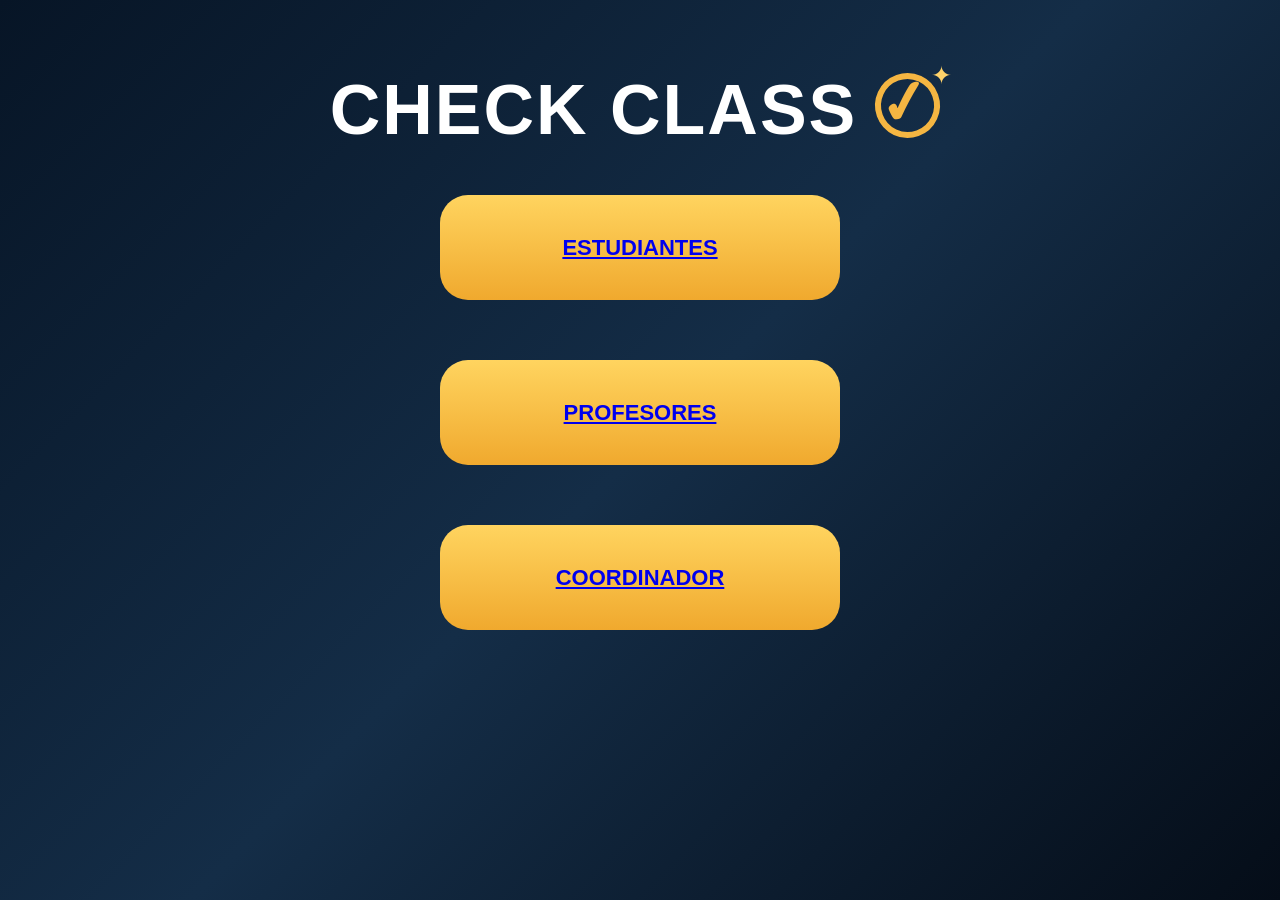
<file: index.html>
<!DOCTYPE html>
<html lang="es">

<head>
    <meta charset="UTF-8">
    <meta name="viewport" content="width=device-width, initial-scale=1.0">

    <title>CHECK CLASS</title>

    <link rel="stylesheet" href="style.css">
</head>

<body>

    <div class="pagina">

        <!-- TÍTULO -->
        <div class="encabezado">

            <h1 class="titulo">
                CHECK CLASS
            </h1>

            <!-- LOGO -->
            <div class="logo">

                <div class="circulo"></div>

                <div class="check">
                    ✓
                </div>

                <div class="estrella">
                    ✦
                </div>

            </div>

        </div>


        <!-- BOTONES -->
        <div class="botones">

            <button class="boton">
                <a href="ESTUDIANTES/Novenos/index.html">ESTUDIANTES</a>
            </button>

            <button class="boton">
                <a href="PROFESORES/index.html">PROFESORES</a>
            </button>

            <button class="boton">
                <a href="coordinador/index.html">COORDINADOR</a>
            </button>

        </div>

    </div>

</body>

</html>
</file>
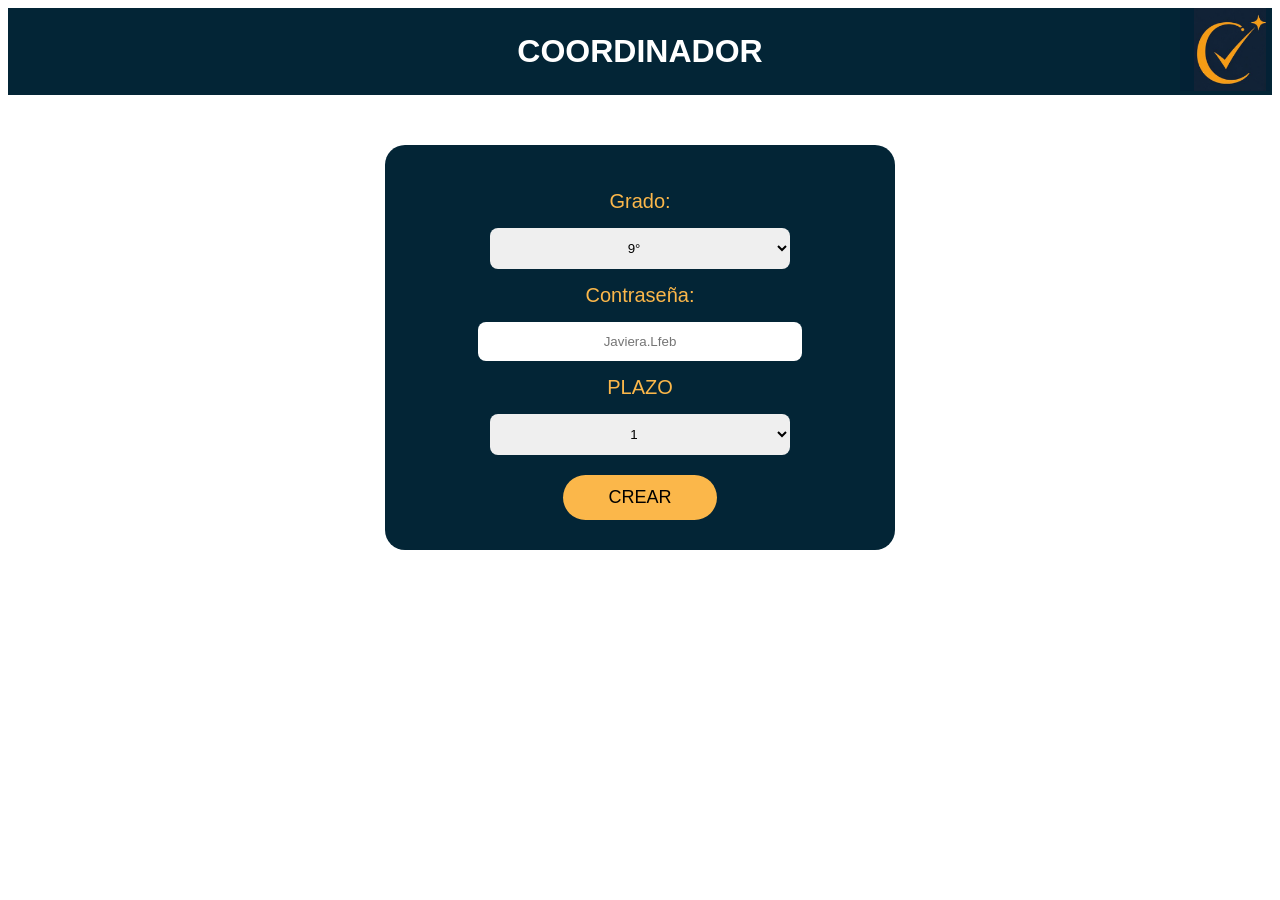
<file: coordinador/index.html>
<!DOCTYPE html>
<html lang="es">
<head>
    <meta charset="UTF-8">
    <title>Coordinador</title>
    <link rel="stylesheet" href="style.css">
</head>

<body>
    <img src="logo 2.png" alt="Imagen del logo" class="logo">
</body>

    <h1>COORDINADOR </h1>

 
    <form class="formulario">

        <label>Grado:</label>
        <select>
            <option>9°</option>
            <option>10°</option>
            <option>11°</option>
        </select>

        <label>Contraseña:</label>
        <input type="text" placeholder="Javiera.Lfeb">

        <label>PLAZO</label>
        <select>
            <option>1</option>
            <option>2</option>
            <option>3</option>
            <option>4</option>
            <option>5</option>
            <option>6</option>
        </select>

        

        <button type="submit">CREAR</button>

    </form>

</body>
</html>
</file>
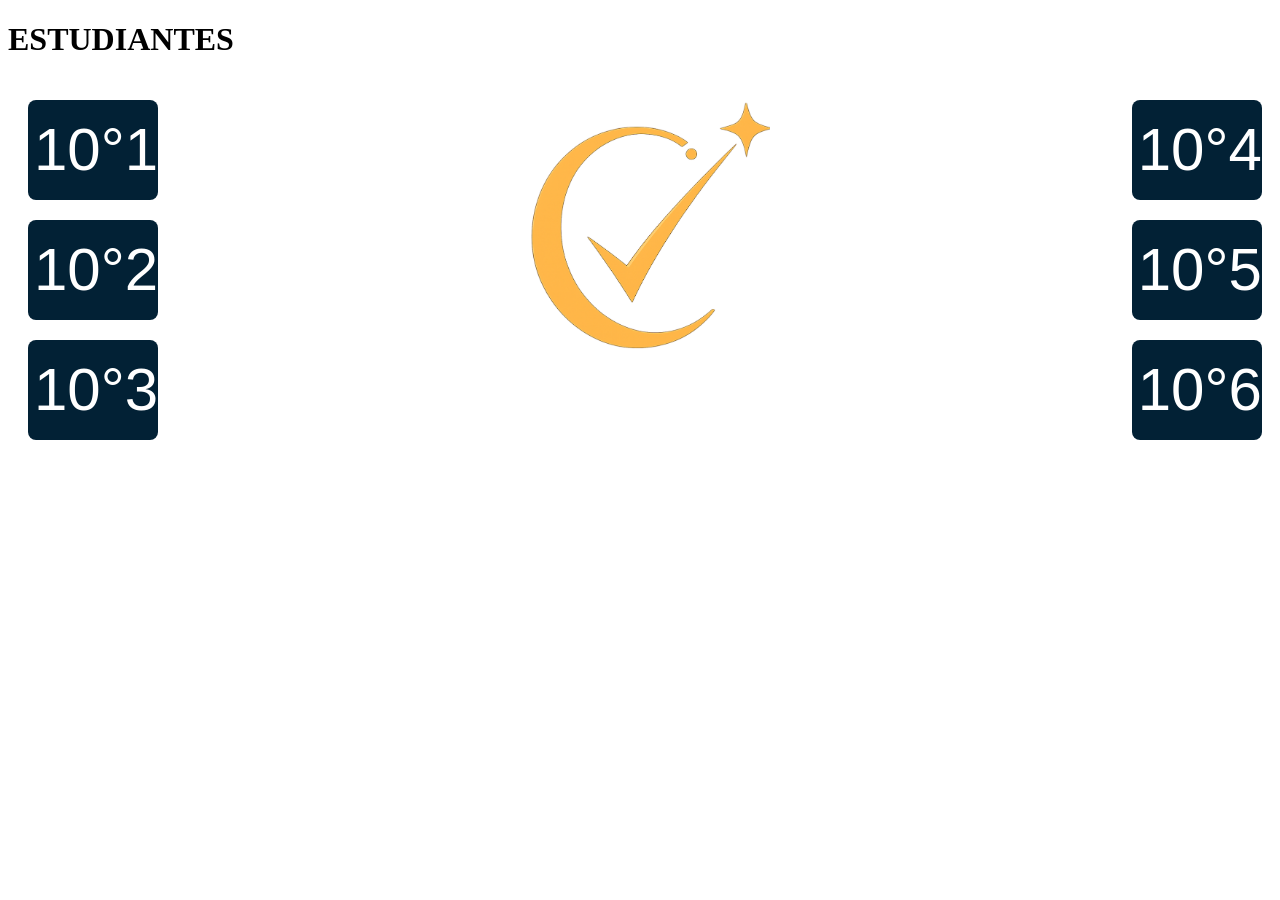
<file: ESTUDIANTES/Decimos/index.html>
<!DOCTYPE html>
<html lang="en">
<head>
    <meta charset="UTF-8">
    <meta name="viewport" content="width=device-width, initial-scale=1.0">
    <title>Document</title>
    <link rel="novenos" href="novenos.css">
</head>
<body>
    <!DOCTYPE html>
<html lang="es">
<head>
  <meta charset="UTF-8">
  <meta name="viewport" content="width=device-width, initial-scale=1.0">
  <title>ESTUDIANTES</title>

  <link rel="stylesheet" href="styles.css">
</head>

<body>
<header class="top-bar">
        <h1>ESTUDIANTES</h1>
  <div class="contenedor">

    <div class="izquierda">
      <button class="boton-principal1">10°1</button>
      <button class="boton-principal1">10°2</button>
      <button class="boton-principal1">10°3</button>
    </div>
<img class="imagen-centro" src="logo.png" alt="Imagen de estudiantes">
    <div class="derecha">
      <button class="boton-principal">10°4</button>
      <button class="boton-principal">10°5</button>
      <button class="boton-principal">10°6</button>
    </div>
}
  </div>


</body>
</html>
</body>
</html>
</file>
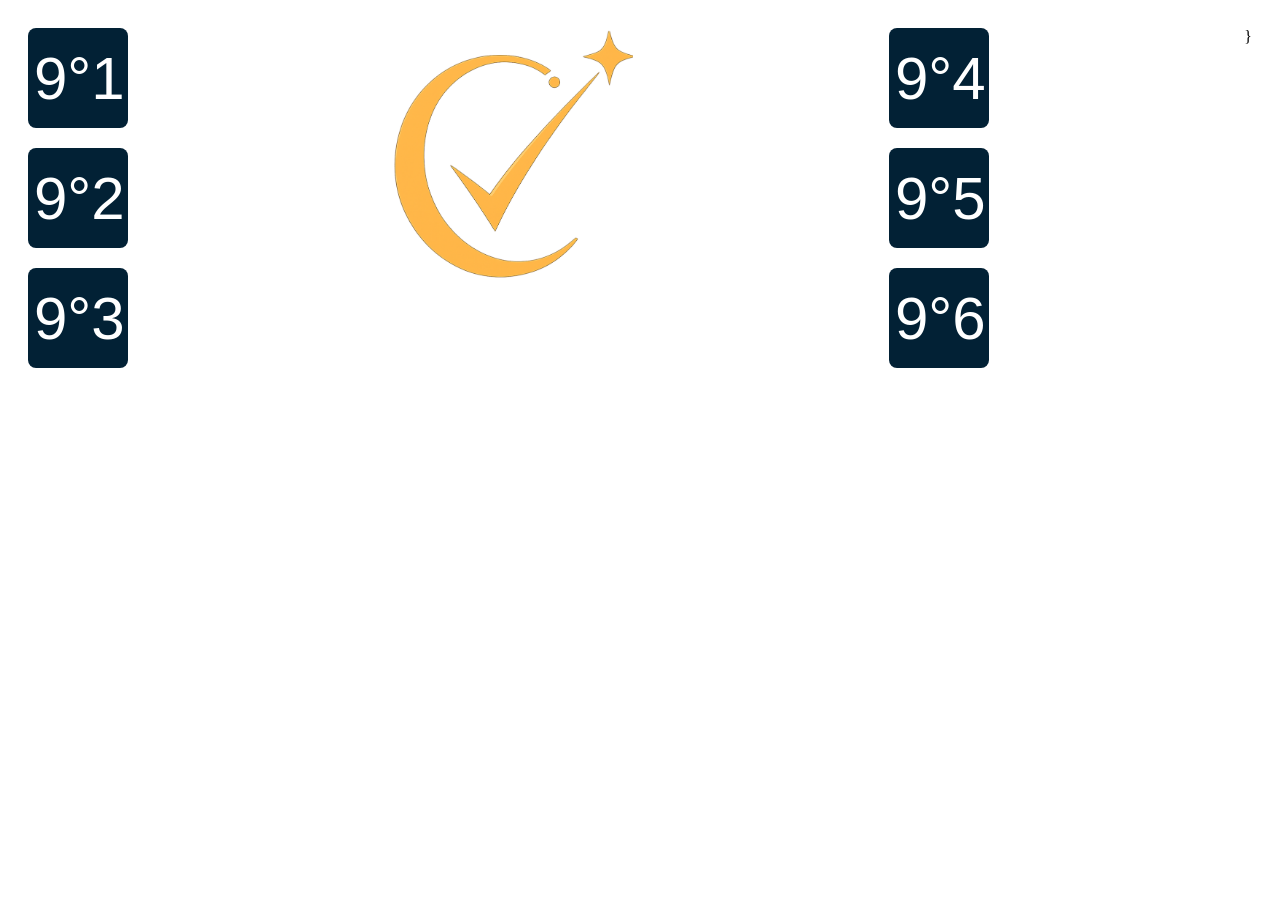
<file: ESTUDIANTES/Novenos/index.html>
<!DOCTYPE html>
<html lang="es">
<head>
    <meta charset="UTF-8">
    <meta name="viewport" content="width=device-width, initial-scale=1.0">
    <title>Document</title>
    <link rel="stylesheet" href="styles.css">
</head>
<body>
    <!DOCTYPE html>
<html lang="es">
<head>
  <meta charset="UTF-8">
  <meta name="viewport" content="width=device-width, initial-scale=1.0">
  <title>ESTUDIANTES</title>

  <link rel="stylesheet" href="styles.css">
</head>

<body>

  <div class="contenedor">

    <div class="izquierda">
      <button class="boton-principal1">9°1</button>
      <button class="boton-principal1">9°2</button>
      <button class="boton-principal1">9°3</button>
    </div>
<img class="imagen-centro" src="logo.png" alt="Imagen de estudiantes">
    <div class="derecha">
      <button class="boton-principal">9°4</button>
      <button class="boton-principal">9°5</button>
      <button class="boton-principal">9°6</button>
    </div>
}
  </div>


</body>
</html>
</body>
</html>
</file>
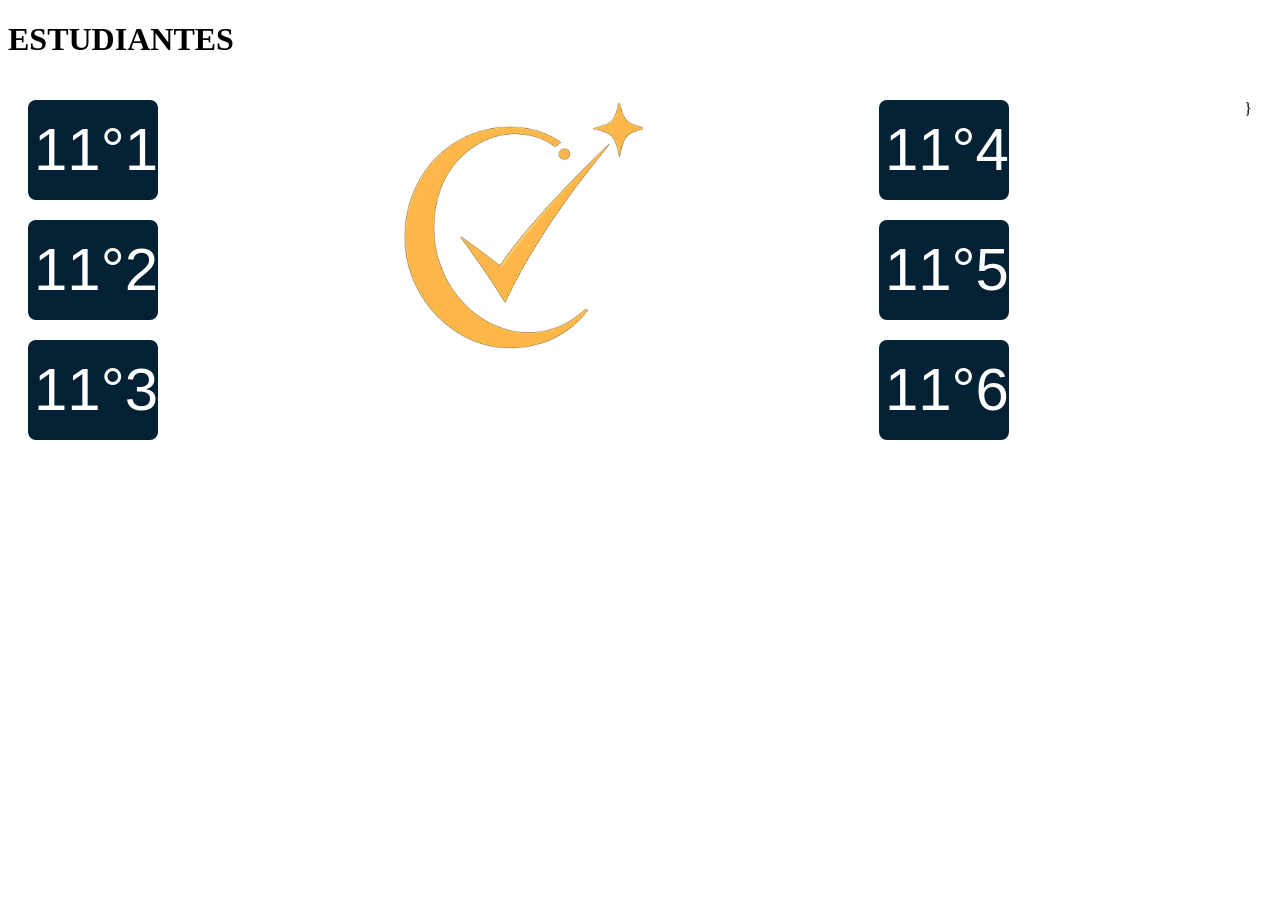
<file: ESTUDIANTES/Onces/index.html>
<!DOCTYPE html>
<html lang="es">
<head>
  <meta charset="UTF-8">
  <meta name="viewport" content="width=device-width, initial-scale=1.0">
  <title>ESTUDIANTES</title>

  <link rel="stylesheet" href="styles.css">
</head>

<body>
<header class="top-bar">
        <h1>ESTUDIANTES</h1>
  <div class="contenedor">

    <div class="izquierda">
      <button class="boton-principal1">11°1</button>
      <button class="boton-principal1">11°2</button>
      <button class="boton-principal1">11°3</button>
    </div>
<img class="imagen-centro" src="logo.png" alt="Imagen de estudiantes">
    <div class="derecha">
      <button class="boton-principal">11°4</button>
      <button class="boton-principal">11°5</button>
      <button class="boton-principal">11°6</button>
    </div>
}
  </div>


</body>
</html>
</body>
</html>
</file>
<file: style.css>
* {
    margin: 0;
    padding: 0;
    box-sizing: border-box;
}

body {
    min-height: 100vh;

    font-family: Arial, sans-serif;

    background: linear-gradient(
        135deg,
        #071526,
        #142d47,
        #050d18
    );

    color: white;
}


/* =========================
   PÁGINA
========================= */

.pagina {
    min-height: 100vh;

    display: flex;
    flex-direction: column;
    align-items: center;

    padding-top: 70px;
}


/* =========================
   TÍTULO
========================= */

.encabezado {
    display: flex;
    align-items: center;

    gap: 18px;

    margin-bottom: 45px;
}

.titulo {
    font-size: 70px;

    font-weight: bold;

    letter-spacing: 2px;
}


/* =========================
   LOGO
========================= */

.logo {
    position: relative;

    width: 75px;
    height: 75px;
}

.circulo {
    position: absolute;

    width: 65px;
    height: 65px;

    border: 6px solid #f5b642;

    border-radius: 50%;

    transform: rotate(-20deg);
}

.check {
    position: absolute;

    top: -5px;
    left: 4px;

    color: #f5b642;

    font-size: 60px;

    font-weight: bold;

    transform: rotate(-8deg);
}

.estrella {
    position: absolute;

    top: -12px;
    right: -2px;

    color: #ffd36a;

    font-size: 25px;
}


/* =========================
   BOTONES
========================= */

.botones {
    width: 400px;

    display: flex;
    flex-direction: column;

    gap: 60px;
}

.boton {
    width: 100%;
    height: 105px;

    border: none;

    border-radius: 28px;

    background: linear-gradient(
        180deg,
        #ffd45f,
        #f0a92e
    );

    color: white;

    font-size: 22px;

    font-weight: bold;

    cursor: pointer;

}



/* =========================
   CELULAR
========================= */

@media (max-width: 600px) {

    .pagina {
        padding-top: 45px;
    }

    .titulo {
        font-size: 40px;
    }

    .logo {
        width: 55px;
        height: 55px;
    }

    .circulo {
        width: 48px;
        height: 48px;

        border-width: 5px;
    }

    .check {
        font-size: 45px;
    }

    .estrella {
        font-size: 18px;
    }

    .botones {
        width: 85%;

        gap: 35px;
    }

    .boton {
        height: 85px;

        font-size: 19px;
    }
}
</file>
<file: coordinador/style.css>
body {
    background-color: #ffffff;
    font-family: Arial;
    text-align: center;
}

h1 {
    background-color: #032536;
    color: white;
    padding: 25px;
    margin: 0;
}

.formulario {
    background-color: #032536;
    width: 450px;
    margin: 50px auto;
    padding: 30px;
    border-radius: 20px;
}

label {
    color: #fbb74a;
    font-size: 20px;
    display: block;
    margin: 15px;
}

input, select {
    width: 300px;
    padding: 12px;
    border: 0;
    border-radius: 8px;
    text-align: center;
}

button {
    background-color: #fbb74a;
    border: 0;
    border-radius: 25px;
    padding: 12px 45px;
    margin-top: 20px;
    font-size: 18px;
}
.logo {
    width: 90px;
    height: auto;
    position: absolute;
    right:10px;
}
</file>
<file: ESTUDIANTES/Decimos/styles.css>
.contenedor {
  display: flex;
  justify-content: space-between;
  width: 130%;
  padding: 20px;
  box-sizing: border-box;
}
.izquierda,
.derecha {
  display: flex;
  flex-direction: column;
  gap: 20px;
}
button {
  width: 130px;
  height: 100px;
  color: white;
  border: none;
  border-radius: 8px;
}
.boton-principal {
  background-color: #022135;
}
.boton-principal1 {
  background-color:#022135;
}
.imagen-centro {
  width: 250px;
  height: 250px;
  object-fit: cover;
}
button {
  font-size: 60px;
}
.hero::before{
    content:"";
    position:absolute;
    bottom:-70px;
    left:-5%;
    width:110%;
    height:170px;
    background:#002844;
    border-radius:50%;
    z-index:1;
}
.hero h1{
    z-index:2;
    font-size:5rem;
    font-weight:900;
    letter-spacing:2px;
}
</file>
<file: ESTUDIANTES/Novenos/styles.css>
.contenedor {
  display: flex;
  justify-content: space-between;
  width: 100%;
  padding: 20px;
  box-sizing: border-box;
}
.izquierda,
.derecha {
  display: flex;
  flex-direction: column;
  gap: 20px;
}
button {
  width: 100px;
  height: 100px;
  color: white;
  border: none;
  border-radius: 8px;
}
.boton-principal {
  background-color: #022135;
}
.boton-principal1 {
  background-color:#022135;
}
.imagen-centro {
  width: 250px;
  height: 250px;
  object-fit: cover;
}
button {
  font-size: 60px;
}
</file>
<file: ESTUDIANTES/Onces/styles.css>
.contenedor {
  display: flex;
  justify-content: space-between;
  width: 100%;
  padding: 20px;
  box-sizing: border-box;
}
.izquierda,
.derecha {
  display: flex;
  flex-direction: column;
  gap: 20px;
}
button {
  width: 130px;
  height: 100px;
  color: white;
  border: none;
  border-radius: 8px;
}
.boton-principal {
  background-color: #022135;
}
.boton-principal1 {
  background-color:#022135;
}
.imagen-centro {
  width: 250px;
  height: 250px;
  object-fit: cover;
}
button {
  font-size: 60px;
}
.hero::before{
    content:"";
    position:absolute;
    bottom:-70px;
    left:-5%;
    width:110%;
    height:170px;
    background:#002844;
    border-radius:50%;
    z-index:1;
}
.hero h1{
    z-index:2;
    font-size:5rem;
    font-weight:900;
    letter-spacing:2px;
}
</file>
